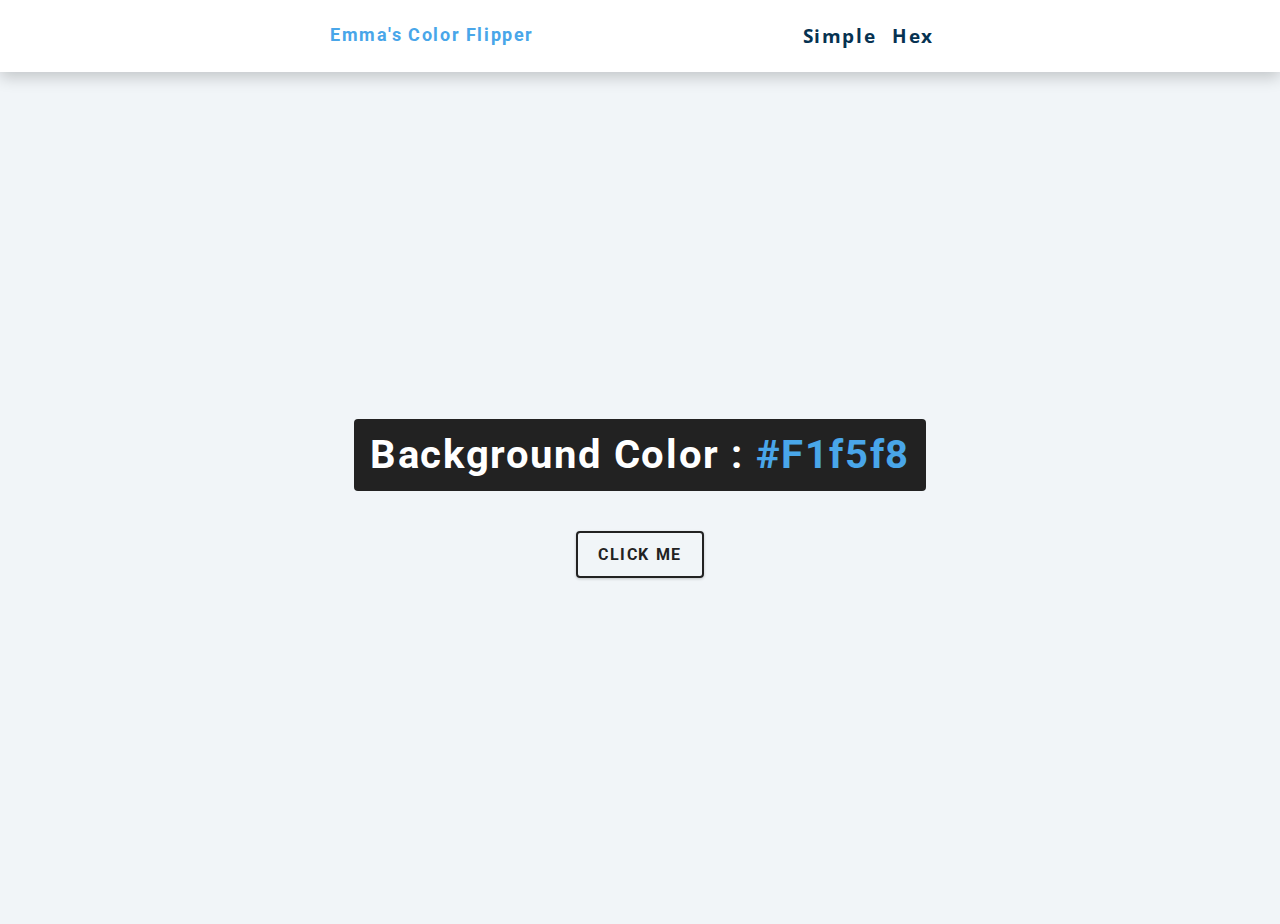
<file: index.html>
<!DOCTYPE html>
<html lang="en">
  <head>
    <meta charset="UTF-8" />
    <meta name="viewport" content="width=device-width, initial-scale=1.0" />
    <title>Color Flipper || Simple</title>

    <!-- styles -->
    <link rel="stylesheet" href="styles.css" />
  </head>
  <body>
    <nav>
      <div class="nav-center">
        <h4>emma's color flipper</h4>
        <ul class="nav-links">
          <li><a href="index.html">simple</a></li>
          <li><a href="hex.html">hex</a></li>
        </ul>
      </div>
    </nav>
    <main>
      <div class="container">
        <h2>background color : <span class="color">#f1f5f8</span></h2>
        <button class="btn btn-hero" id="btn">click me</button>
      </div>
    </main>
    <script src="app.js"></script>
  </body>
</html>
</file>
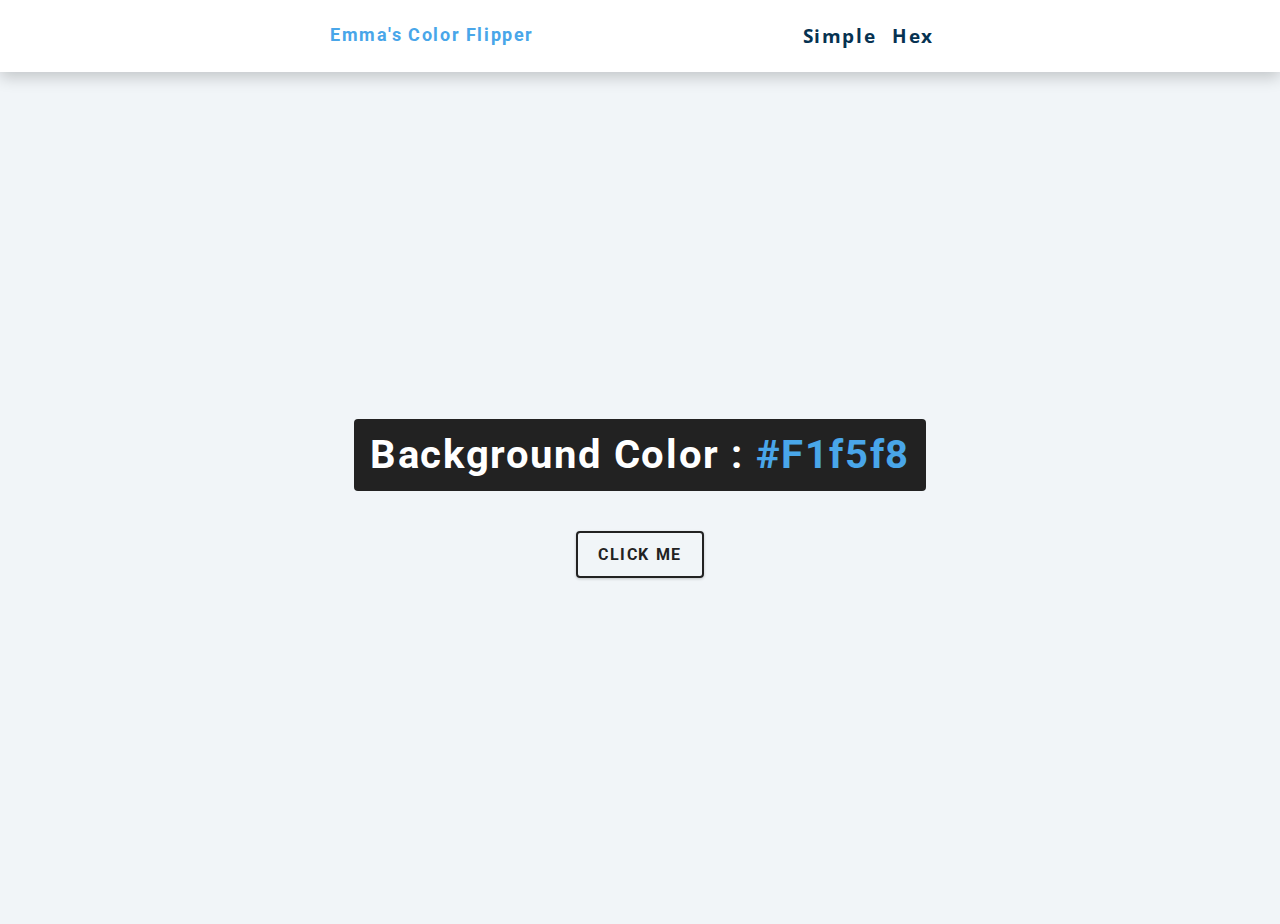
<file: hex.html>
<!DOCTYPE html>
<html lang="en">
  <head>
    <meta charset="UTF-8" />
    <meta name="viewport" content="width=device-width, initial-scale=1.0" />
    <title>Color Flipper || Hex</title>

    <!-- styles -->
    <link rel="stylesheet" href="styles.css" />
  </head>

  <body>
    <nav>
      <div class="nav-center">
        <h4>emma's color flipper</h4>
        <ul class="nav-links">
          <li><a href="index.html">simple</a></li>
          <li><a href="hex.html">hex</a></li>
        </ul>
      </div>
    </nav>
    <main>
      <div class="container">
        <h2>background color : <span class="color">#f1f5f8</span></h2>
        <button class="btn btn-hero" id="btn">click me</button>
      </div>
    </main>
    <!-- javascript -->
    <script src="hex.js"></script>
  </body>
</html>
</file>
<file: styles.css>
/*
=============== 
Fonts
===============
*/
@import url("https://fonts.googleapis.com/css?family=Open+Sans|Roboto:400,700&display=swap");

/*
=============== 
Variables
===============
*/

:root {
  /* dark shades of primary color*/
  --clr-primary-1: hsl(205, 86%, 17%);
  --clr-primary-2: hsl(205, 77%, 27%);
  --clr-primary-3: hsl(205, 72%, 37%);
  --clr-primary-4: hsl(205, 63%, 48%);
  /* primary/main color */
  --clr-primary-5: hsl(205, 78%, 60%);
  /* lighter shades of primary color */
  --clr-primary-6: hsl(205, 89%, 70%);
  --clr-primary-7: hsl(205, 90%, 76%);
  --clr-primary-8: hsl(205, 86%, 81%);
  --clr-primary-9: hsl(205, 90%, 88%);
  --clr-primary-10: hsl(205, 100%, 96%);
  /* darkest grey - used for headings */
  --clr-grey-1: hsl(209, 61%, 16%);
  --clr-grey-2: hsl(211, 39%, 23%);
  --clr-grey-3: hsl(209, 34%, 30%);
  --clr-grey-4: hsl(209, 28%, 39%);
  /* grey used for paragraphs */
  --clr-grey-5: hsl(210, 22%, 49%);
  --clr-grey-6: hsl(209, 23%, 60%);
  --clr-grey-7: hsl(211, 27%, 70%);
  --clr-grey-8: hsl(210, 31%, 80%);
  --clr-grey-9: hsl(212, 33%, 89%);
  --clr-grey-10: hsl(210, 36%, 96%);
  --clr-white: #fff;
  --clr-red-dark: hsl(360, 67%, 44%);
  --clr-red-light: hsl(360, 71%, 66%);
  --clr-green-dark: hsl(125, 67%, 44%);
  --clr-green-light: hsl(125, 71%, 66%);
  --clr-black: #222;
  --ff-primary: "Roboto", sans-serif;
  --ff-secondary: "Open Sans", sans-serif;
  --transition: all 0.3s linear;
  --spacing: 0.1rem;
  --radius: 0.25rem;
  --light-shadow: 0 5px 15px rgba(0, 0, 0, 0.1);
  --dark-shadow: 0 5px 15px rgba(0, 0, 0, 0.2);
  --max-width: 1170px;
  --fixed-width: 620px;
}
/*
=============== 
Global Styles
===============
*/

*,
::after,
::before {
  margin: 0;
  padding: 0;
  box-sizing: border-box;
}
body {
  font-family: var(--ff-secondary);
  background: var(--clr-grey-10);
  color: var(--clr-grey-1);
  line-height: 1.5;
  font-size: 0.875rem;
}
li {
  list-style-type: none;
}
a {
  text-decoration: none;
}
h1,
h2,
h3 {
  letter-spacing: var(--spacing);
  text-transform: capitalize;
  line-height: 1.25;
  margin-bottom: 1.1rem;
  font-family: var(--ff-primary);
}
h1 {
  font-size: 3rem;
}
h2 {
  font-size: 2rem;
}
h3 {
  font-size: 1.25rem;
}
h4 {
  font-size: 1.1rem;
  letter-spacing: var(--spacing);
  text-transform: capitalize;
  line-height: 1.25;
  margin-bottom: 1.1rem;
  font-family: var(--ff-primary);
}
p {
  margin-bottom: 1.25rem;
  color: var(--clr-grey-5);
}
@media screen and (min-width: 800px) {
  h1 {
    font-size: 4rem;
  }
  h2 {
    font-size: 2.5rem;
  }
  h3 {
    font-size: 1.75rem;
  }
  h4 {
    font-size: 1rem;
  }
  body {
    font-size: 1rem;
  }
  h1,
  h2,
  h3,
  h4 {
    line-height: 1;
  }
}
/*  global classes */

/* section */
.section {
  padding: 5rem 0;
}

.section-center {
  width: 90vw;
  margin: 0 auto;
  max-width: 1170px;
}
@media screen and (min-width: 992px) {
  .section-center {
    width: 95vw;
  }
}
main {
  min-height: 100vh;
  display: grid;
  place-items: center;
}

h4 {
  font-size: 1.2rem;
}

/*
=============== 
Nav
===============
*/
nav {
  background: var(--clr-white);
  height: 4.5rem;
  display: grid;
  align-items: center;
  box-shadow: var(--dark-shadow);
}
.nav-center {
  width: 90vw;
  max-width: var(--fixed-width);
  margin: 0 auto;
  display: flex;
  align-items: center;
  justify-content: space-between;
}
.nav-center h4 {
  margin-bottom: 0;
  font-size: 1.1rem;
  color: var(--clr-primary-5);
}
.nav-links {
  display: flex;
}
nav a {
  text-transform: capitalize;
  font-weight: 700;
  font-size: 1.2rem;
  color: var(--clr-primary-1);
  letter-spacing: var(--spacing);
  margin-right: 1rem;
}
nav a:hover {
  color: var(--clr-primary-5);
}
/*
=============== 
Container
===============
*/
main {
  min-height: calc(100vh - 3rem);
  display: grid;
  place-items: center;
}
.container {
  text-align: center;
}
.container h2 {
  background: var(--clr-black);
  color: var(--clr-white);
  padding: 1rem;
  border-radius: var(--radius);
  margin-bottom: 2.5rem;
}
.color {
  color: var(--clr-primary-5);
}
.btn-hero {
  font-family: var(--ff-primary);
  text-transform: uppercase;
  background: transparent;
  color: var(--clr-black);
  letter-spacing: var(--spacing);
  display: inline-block;
  font-weight: 700;
  transition: var(--transition);
  border: 2px solid var(--clr-black);
  cursor: pointer;
  box-shadow: 0 1px 3px rgba(0, 0, 0, 0.2);
  border-radius: var(--radius);
  font-size: 1rem;
  padding: 0.75rem 1.25rem;
}
.btn-hero:hover {
  color: var(--clr-white);
  background: var(--clr-black);
}
</file>
